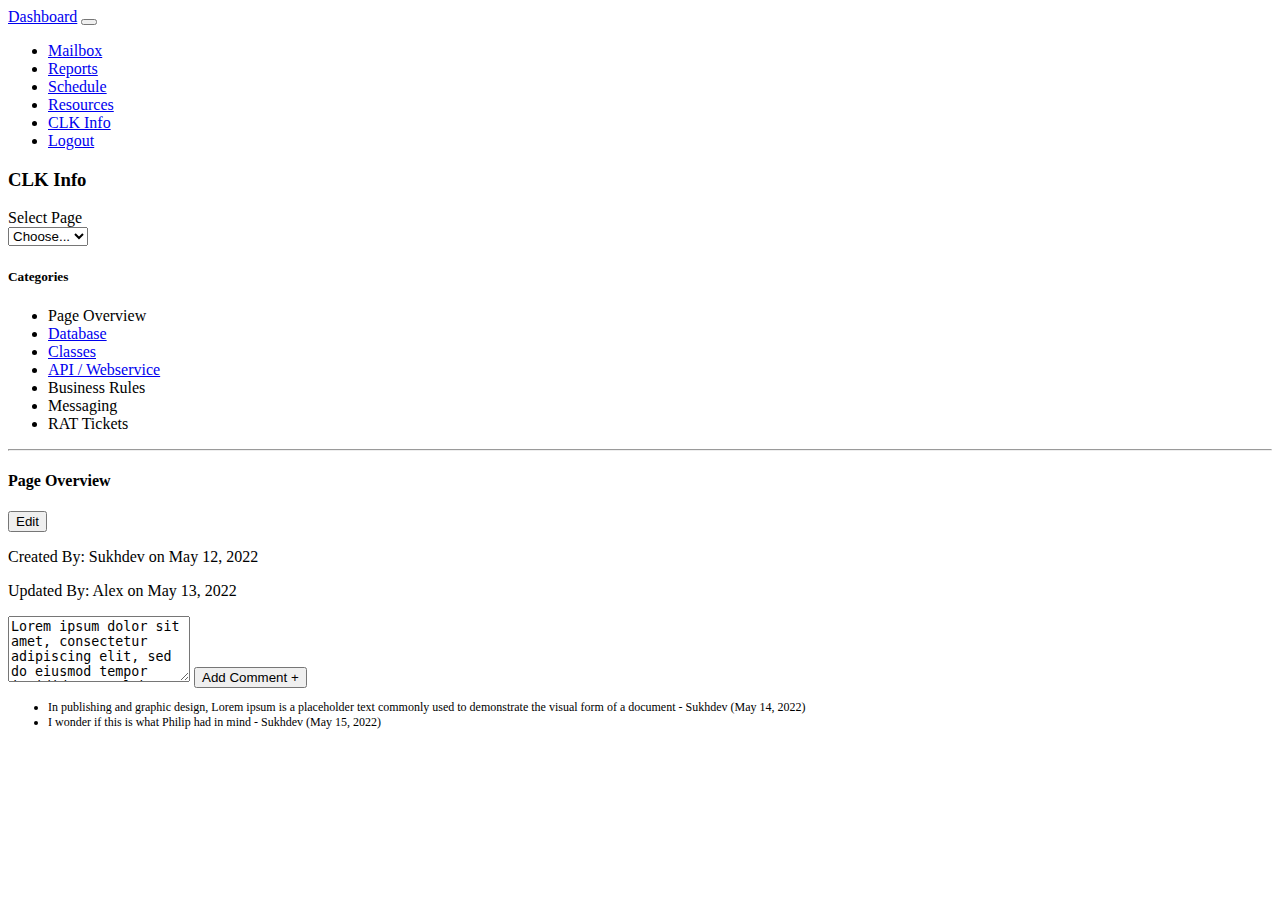
<file: index.html>
<!DOCTYPE html>
<html>
  <head>
    <title>RAT Enhancement</title>
    <meta name="viewport" content="width=device-width, initial-scale=1.0" />
    <!-- Bootstrap -->
    <link rel="stylesheet" href="style.css" />
    <!-- CSS only -->
    <link
      href="https://cdn.jsdelivr.net/npm/bootstrap@5.2.0-beta1/dist/css/bootstrap.min.css"
      rel="stylesheet"
      integrity="sha384-0evHe/X+R7YkIZDRvuzKMRqM+OrBnVFBL6DOitfPri4tjfHxaWutUpFmBp4vmVor"
      crossorigin="anonymous"
    />
  </head>
  <body>
    <nav class="navbar navbar-expand-lg navbar-dark bg-dark p-3">
      <a class="navbar-brand" href="#">Dashboard</a>
      <button
        class="navbar-toggler"
        type="button"
        data-toggle="collapse"
        data-target="#navbarNav"
        aria-controls="navbarNav"
        aria-expanded="false"
        aria-label="Toggle navigation"
      >
        <span class="navbar-toggler-icon"></span>
      </button>
      <div class="collapse navbar-collapse" id="navbarNav">
        <ul class="navbar-nav">
          <li class="nav-item active">
            <a class="nav-link" href="#">Mailbox </a>
          </li>
          <li class="nav-item">
            <a class="nav-link" href="#">Reports</a>
          </li>
          <li class="nav-item">
            <a class="nav-link" href="#">Schedule</a>
          </li>
          <li class="nav-item">
            <a class="nav-link" href="#">Resources</a>
          </li>
          <li class="nav-item">
            <a class="nav-link" href="#">CLK Info</a>
          </li>
          <li class="nav-item">
            <a class="nav-link" href="#">Logout</a>
          </li>
        </ul>
      </div>
    </nav>

    <div class="container">
      <h3 class="m-3">CLK Info</h3>
      <!-- /container -->

      <div class="w-75">
        <div class="d-flex">
          <div class="input-group mb-3">
            <div class="input-group-prepend">
              <label class="input-group-text" for="inputGroupSelect01"
                >Select Page</label
              >
            </div>
            <select
              class="form-select"
              id="inputGroupSelect01"
              onchange="newSelection(this.value)"
            >
              <option selected>Choose...</option>
              <option value="1">One</option>
              <option value="2">Two</option>
              <option value="3">Three</option>
            </select>
          </div>
        </div>
        <h5>Categories</h5>
        <ul class="list-group list-group-horizontal">
          <li class="list-group-item bg-light">
            <a>Page Overview</a>
          </li>
          <li class="list-group-item">
            <a value="1" class="nav-link" href="database.html">Database</a>
          </li>
          <li class="list-group-item">
            <a class="nav-link" href="classes.html" value="2">Classes</a>
          </li>
          <li class="list-group-item">
            <a class="nav-link" href="api.html" value="6">API / Webservice</a>
          </li>
          <li class="list-group-item">
            <a class="nav-link" value="3">Business Rules</a>
          </li>
          <li class="list-group-item">
            <a class="nav-link" value="4">Messaging</a>
          </li>
          <li class="list-group-item">
            <a class="nav-link" value="5">RAT Tickets</a>
          </li>
        </ul>
      </div>

      <!-- beginning of page details -->
      <hr />

      <section class="detail-header d-flex flex-column">
        <section class="d-flex justify-content-between">
          <h4 mt-2 mb-2>Page Overview</h4>
          <button
            class="btn btn-primary btn-sm"
            onclick="handleEdit()"
            id="editButton"
          >
            Edit
          </button>
        </section>
        <p class="m-0 p-0 text-muted small">
          Created By: Sukhdev on May 12, 2022
        </p>
        <p class="m-0 p-0 text-muted small">Updated By: Alex on May 13, 2022</p>
      </section>

      <section class="form-group mt-2">
        <textarea class="form-control" id="description" rows="4">
Lorem ipsum dolor sit amet, consectetur adipiscing elit, sed do eiusmod tempor incididunt ut labore et dolore magna aliqua. Ut enim ad minim veniam, quis nostrud exercitation ullamco laboris nisi ut aliquip ex ea commodo consequat. 
Tech Stack: Struts 1 
...

		</textarea>
    <button class="btn btn-sm mt-3 mb-2" onclick="handleAddComment()">Add Comment +</button>
    <ul class="small-font list-group px-3" id="commentList">
      <li class="list-group-item fw-lighter">
        In publishing and graphic design, Lorem ipsum is a placeholder text commonly used to demonstrate the visual form of a document - <span class="fw-normal"> Sukhdev (May 14, 2022) </span>
      </li>
      <li class="list-group-item fw-lighter">I wonder if this is what Philip had in mind - <span class="fw-normal">Sukhdev (May 15, 2022)</span></li>
    </ul>
      </section>

      <!-- closing div for container -->
    </div>

    <script
      src="https://cdn.jsdelivr.net/npm/bootstrap@5.2.0-beta1/dist/js/bootstrap.bundle.min.js"
      integrity="sha384-pprn3073KE6tl6bjs2QrFaJGz5/SUsLqktiwsUTF55Jfv3qYSDhgCecCxMW52nD2"
      crossorigin="anonymous"
    ></script>
    <script src="script.js"></script>
  </body>
</html>
</file>
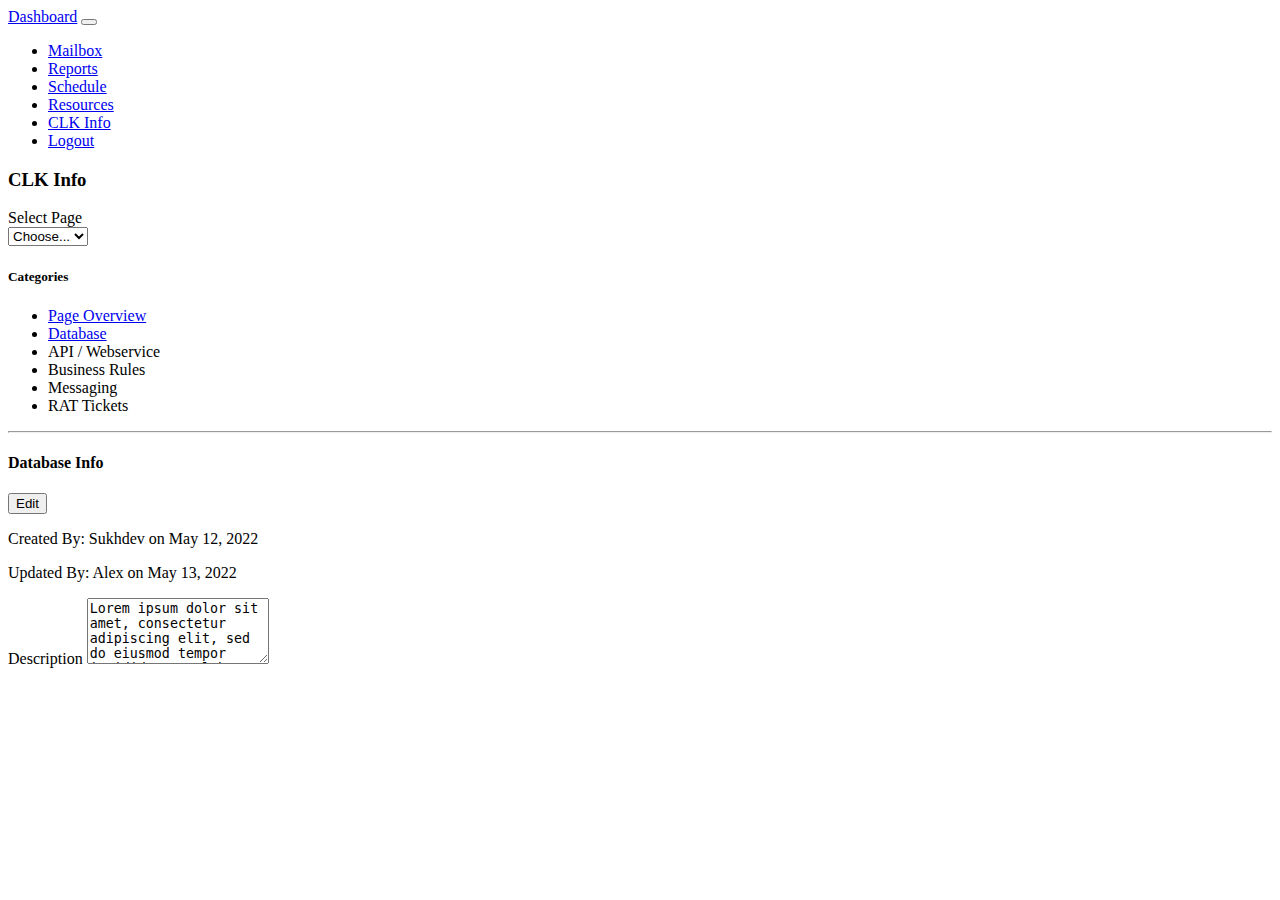
<file: database.html>
<!DOCTYPE html>
<html>
  <head>
    <title>RAT Enhancement</title>
    <meta name="viewport" content="width=device-width, initial-scale=1.0" />
    <!-- Bootstrap -->
    <link rel="stylesheet" href="style.css" />
    <!-- CSS only -->
    <link
      href="https://cdn.jsdelivr.net/npm/bootstrap@5.2.0-beta1/dist/css/bootstrap.min.css"
      rel="stylesheet"
      integrity="sha384-0evHe/X+R7YkIZDRvuzKMRqM+OrBnVFBL6DOitfPri4tjfHxaWutUpFmBp4vmVor"
      crossorigin="anonymous"
    />
  </head>
  <body>
    <nav class="navbar navbar-expand-lg navbar-dark bg-dark p-3">
      <a class="navbar-brand" href="#">Dashboard</a>
      <button
        class="navbar-toggler"
        type="button"
        data-toggle="collapse"
        data-target="#navbarNav"
        aria-controls="navbarNav"
        aria-expanded="false"
        aria-label="Toggle navigation"
      >
        <span class="navbar-toggler-icon"></span>
      </button>
      <div class="collapse navbar-collapse" id="navbarNav">
        <ul class="navbar-nav">
          <li class="nav-item active">
            <a class="nav-link" href="#">Mailbox </a>
          </li>
          <li class="nav-item">
            <a class="nav-link" href="#">Reports</a>
          </li>
          <li class="nav-item">
            <a class="nav-link" href="#">Schedule</a>
          </li>
          <li class="nav-item">
            <a class="nav-link" href="#">Resources</a>
          </li>
          <li class="nav-item">
            <a class="nav-link" href="#">CLK Info</a>
          </li>
          <li class="nav-item">
            <a class="nav-link" href="#">Logout</a>
          </li>
        </ul>
      </div>
    </nav>

    <div class="container">
      <h3 class="m-3">CLK Info</h3>
      <!-- /container -->

      <div class="w-75">
        <div class="d-flex">
          <div class="input-group mb-3">
            <div class="input-group-prepend">
              <label class="input-group-text" for="inputGroupSelect01"
                >Select Page</label
              >
            </div>
            <select
              class="form-select"
              id="inputGroupSelect01"
              onchange="newSelection(this.value)"
            >
              <option selected>Choose...</option>
              <option value="1">One</option>
              <option value="2">Two</option>
              <option value="3">Three</option>
            </select>
          </div>
        </div>
        <h5>Categories</h5>
        <ul class="list-group list-group-horizontal">
          <li class="list-group-item ">
            <a class="nav-link" href="index.html">Page Overview</a>
          </li>
          <li class="list-group-item bg-light">
            <a value="1" class="nav-link" href="database.html">Database</a>
          </li>
          <li class="list-group-item"><a class="nav-link"  value="2">API / Webservice</a></li>
          <li class="list-group-item"><a class="nav-link"  value="3">Business Rules</a></li>
          <li class="list-group-item"><a class="nav-link"  value="4">Messaging</a></li>
          <li class="list-group-item">
            <a class="nav-link"  value="5">RAT Tickets</a>
          </li>
        </ul>
      </div>

      <!-- beginning of page details -->
      <hr />

      <section class="detail-header d-flex flex-column">
        <section class="d-flex justify-content-between">
          <h4 mt-2 mb-2>Database Info</h4>
          <button
            class="btn btn-primary btn-sm"
            onclick="handleEdit()"
            id="editButton"
          >
            Edit
          </button>
        </section>
        <p class="m-0 p-0 text-muted small">
          Created By: Sukhdev on May 12, 2022
        </p>
        <p class="m-0 p-0 text-muted small">Updated By: Alex on May 13, 2022</p>
      </section>

      <section class="form-group mt-2">
        <label for="exampleFormControlTextarea1">Description</label>
        <textarea class="form-control" id="description" rows="4">
Lorem ipsum dolor sit amet, consectetur adipiscing elit, sed do eiusmod tempor incididunt ut labore et dolore magna aliqua. Ut enim ad minim veniam, quis nostrud exercitation ullamco laboris nisi ut aliquip ex ea commodo consequat. 
		</textarea
        >
      </section>

      <!-- closing div for container -->
    </div>

    <script
      src="https://cdn.jsdelivr.net/npm/bootstrap@5.2.0-beta1/dist/js/bootstrap.bundle.min.js"
      integrity="sha384-pprn3073KE6tl6bjs2QrFaJGz5/SUsLqktiwsUTF55Jfv3qYSDhgCecCxMW52nD2"
      crossorigin="anonymous"
    ></script>
    <script src="script.js"></script>
  </body>
</html>
</file>
<file: style.css>
.small-font {
	font-size: 12px;
}
</file>
